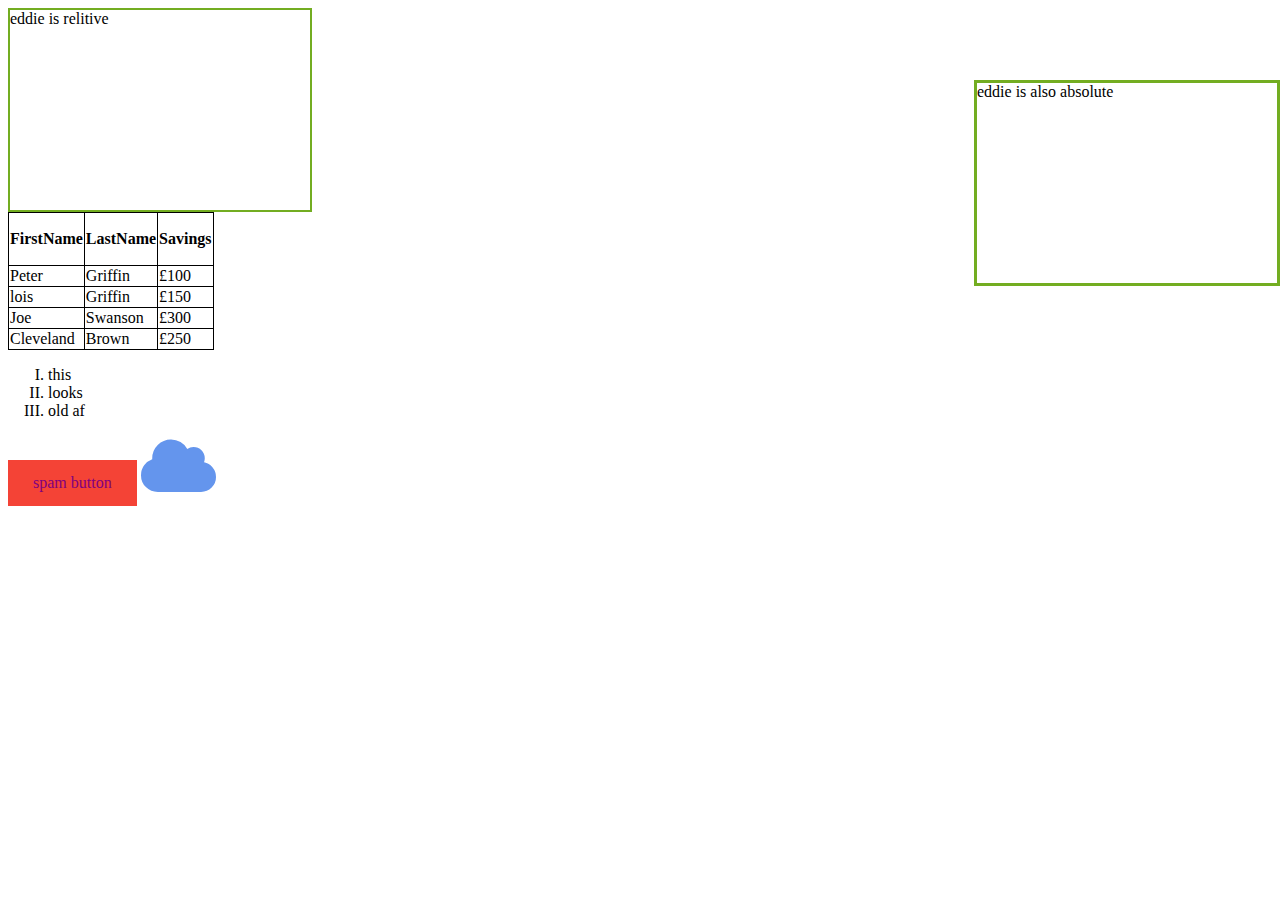
<file: index.html>
<!DOCTYPE html>
<html>
<head>
<title> Font Awesome Icons</title>
<meta name="viewport" content="width=device-width, initial-scale=1">
<link rel="stylesheet" href="https://use.fontawesome.com/releases/v5.7.0/css/all.css" integrity="sha384-
LZN37f5QGtY3VHgisS14W3ExzMWZxybE1SJSEsQp9S+oqd12jhcu+A56Ebc1zFSJ" 
crossorigin="anonymous">

<style>

div.relative{
  position: relative;
  width:300px;
  height:200px;
  border:2px solid #73AD21;
}

div.absolute{
  position: absolute;
  top: 80px;
  right: 0;
  width: 300px;
  height: 200px;
  border: 3px solid #73ad21;

}

:any-link {
  display: inline-block;
}

ol.a {
  list-style-type: upper-roman;
}

a:link, a:visited {
  background-color: #f44336;
  color: purple;
  padding: 14px 25px;
  text-align: center;
  text-decoration: none;
  display: inline-block;
}

a:hover, a:active {
  background-color: red;
}

table, td, th {
  border: 1px solid black
}

table{
  border-collapse: collapse;
  widows: 100px;
}

th {
  height: 50px;
}

</style>
</head>
<body>

<!--position-->
<div class="relative">eddie is relitive</div>
<div class="absolute">eddie is also absolute</div>

<!--tables-->
<table>
  <tr>
    <th>FirstName</th>
    <th>LastName</th>
    <th>Savings</th>
  </tr>
  <tr>
    <td>Peter</td>
    <td>Griffin</td>
    <td>£100</td>
  </tr>
  <tr>
    <td>lois</td>
    <td>Griffin</td>
    <td>£150</td>
  </tr>
  <tr>
    <td>Joe</td>
    <td>Swanson</td>
    <td>£300</td>
  </tr>
  <tr>
    <td>Cleveland</td>
    <td>Brown</td>
    <td>£250</td>
  </tr>
</table>

<!--lists-->
<ol class="a">
  <li>this</li>
  <li>looks</li>
  <li>old af</li>
</ol>
<!--links-->
<a href="default.asp" target="_blank"> spam button</a>

<!--icons -->
  <i class="fas fa-cloud" style="font-size:60px;color:cornflowerblue;"></i>

</body>
</html>
</file>
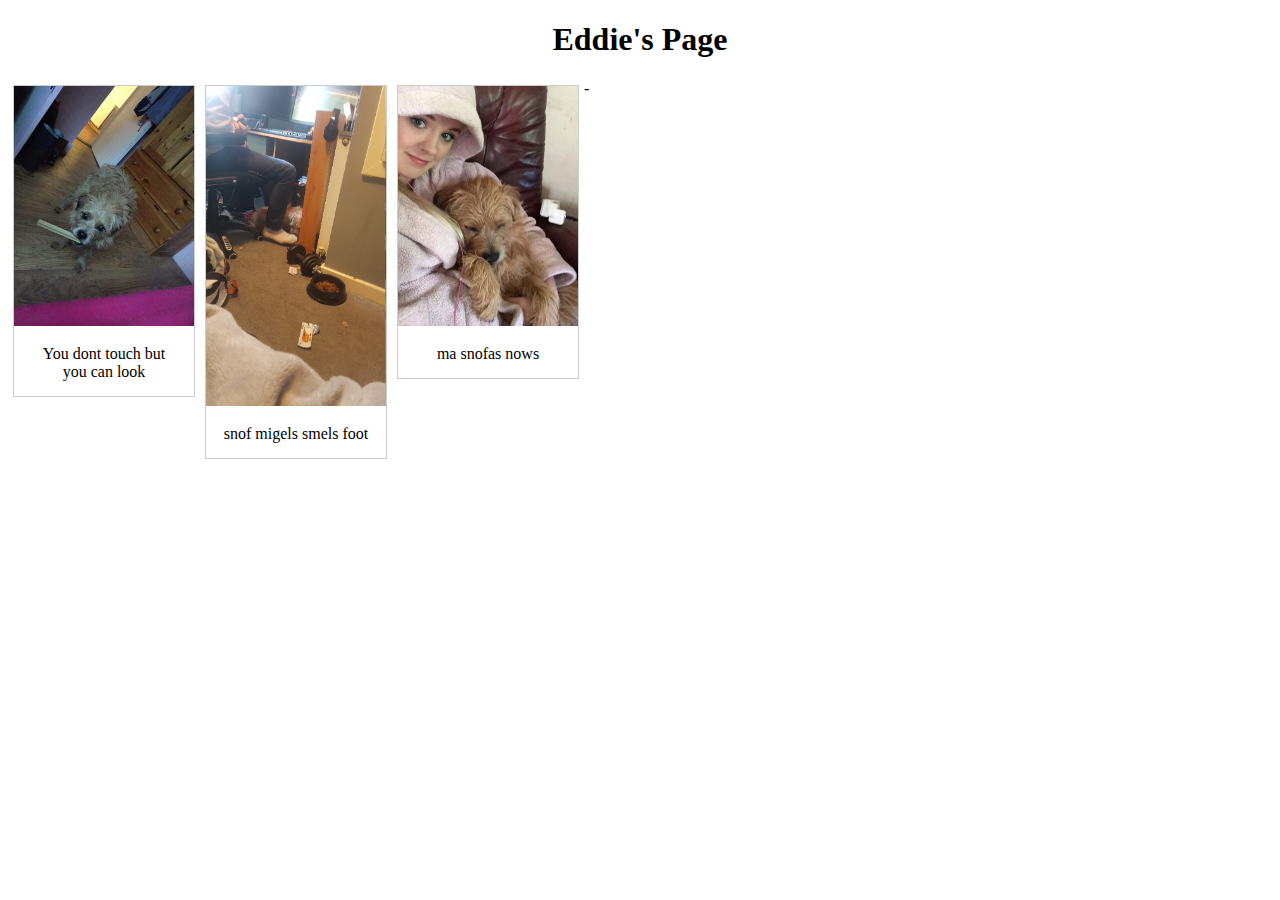
<file: positioning.html>
<!DOCTYPE html>
<html>
<head>
<style>
h1.center {
    text-align:center;
}

div.gallery {
    margin: 5px;
    border: 1px solid #ccc;
    float: left;
    width: 180px;
}

div.gallery:hover {
    border:1px solid #777;
}

div.gallery img {
    width: 100%;
    height: auto;
}

div.desc {
    padding: 15px;
    text-align: center;
}

</style>
</head>
<body>

    <h1 class="center">Eddie's Page</h1>

    <div class="gallery">
        <a target="_blank" href="his-chewie.jpg">
            <img src="img/his-chewie.jpg" alt="ma Chewie" width="600" 
            height="400">
        </a>
        <div class="desc">You dont touch but you can look</div>
    </div>

    <div class="gallery">
        <a target="_blank" href="sniff-the-foot.jpg">
            <img src="img/sniff-the-foot.jpg" alt="snof da foot" width="600"
            height="400">
        </a>
        <div class="desc">snof migels smels foot</div>
    </div>

    <div class="gallery">
        <a target="_blank" href="he-cuddles.jpg">
            <img src="img/he-cuddles.jpg" alt="comfy floof" width="600"
            height="400">
        </a>
        <div class="desc">ma snofas nows</div>
    </div>
        
    </div>
-</body>
</html>
</file>
